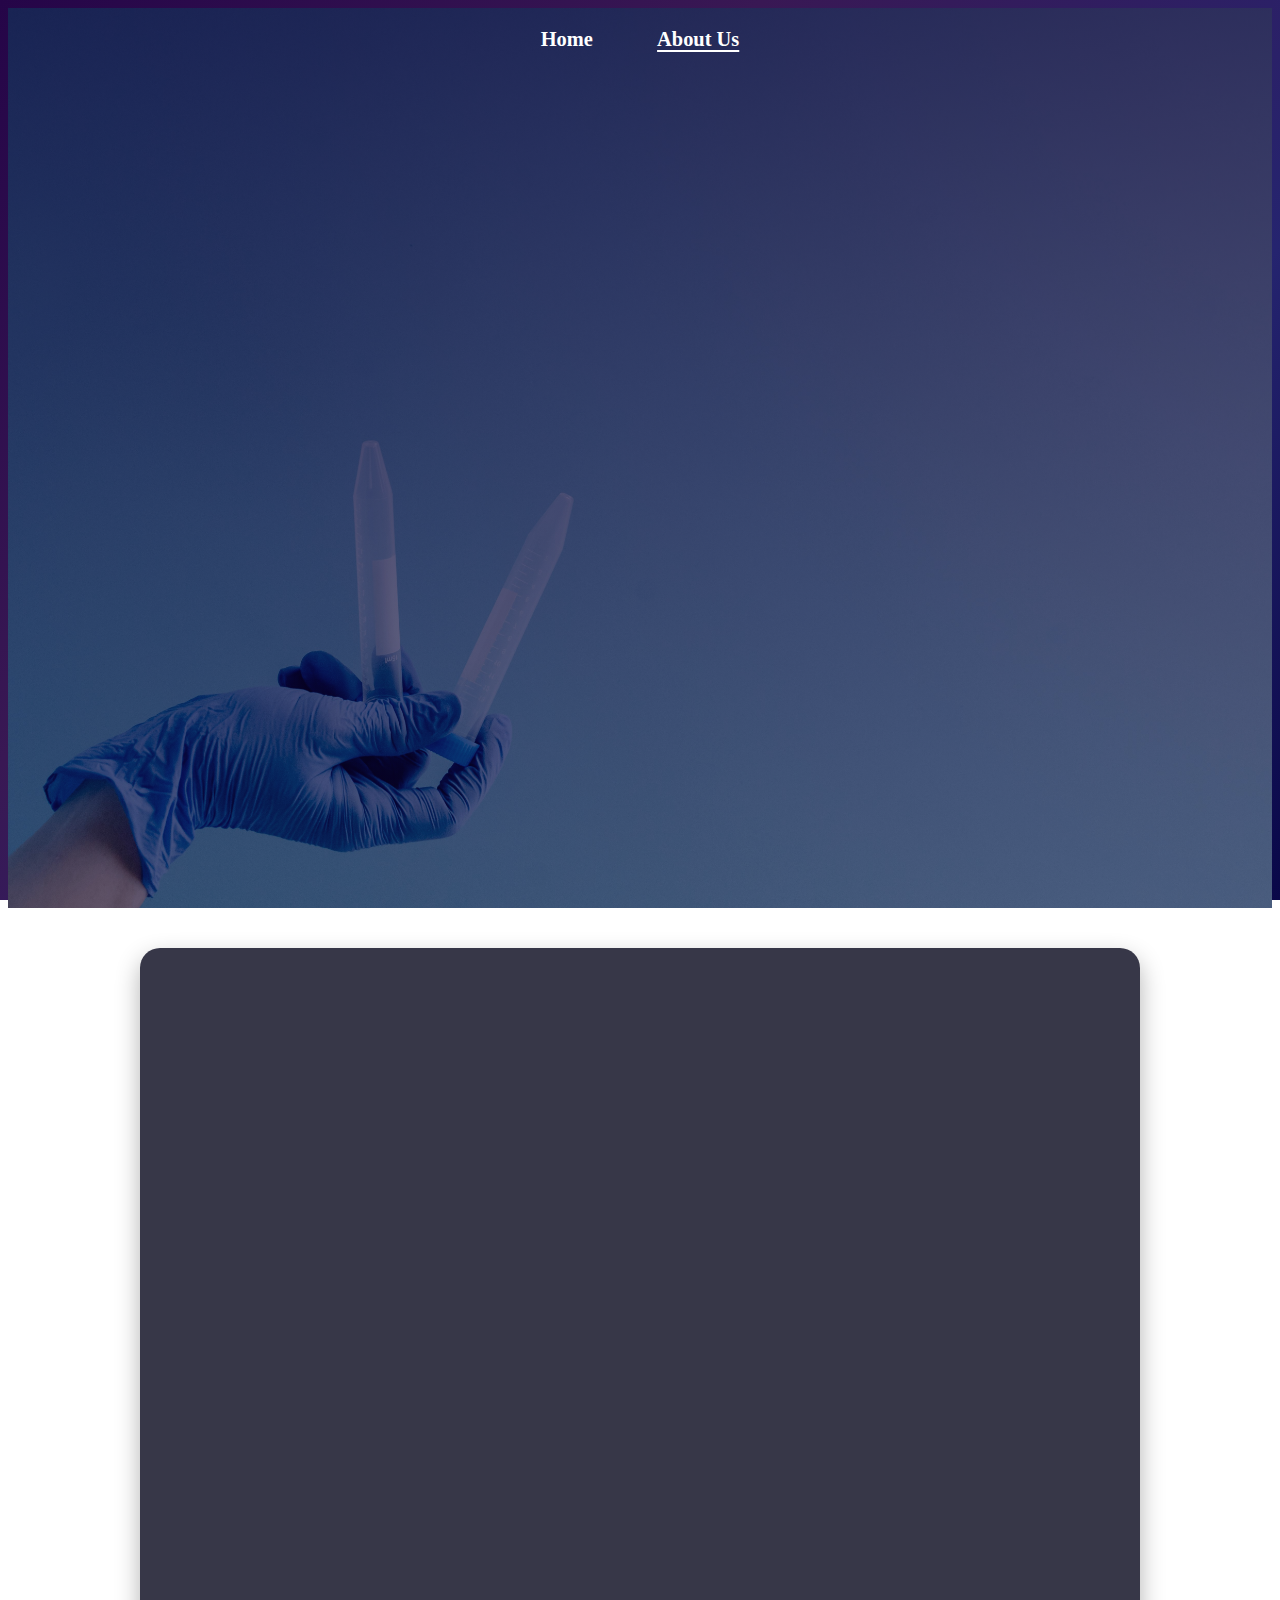
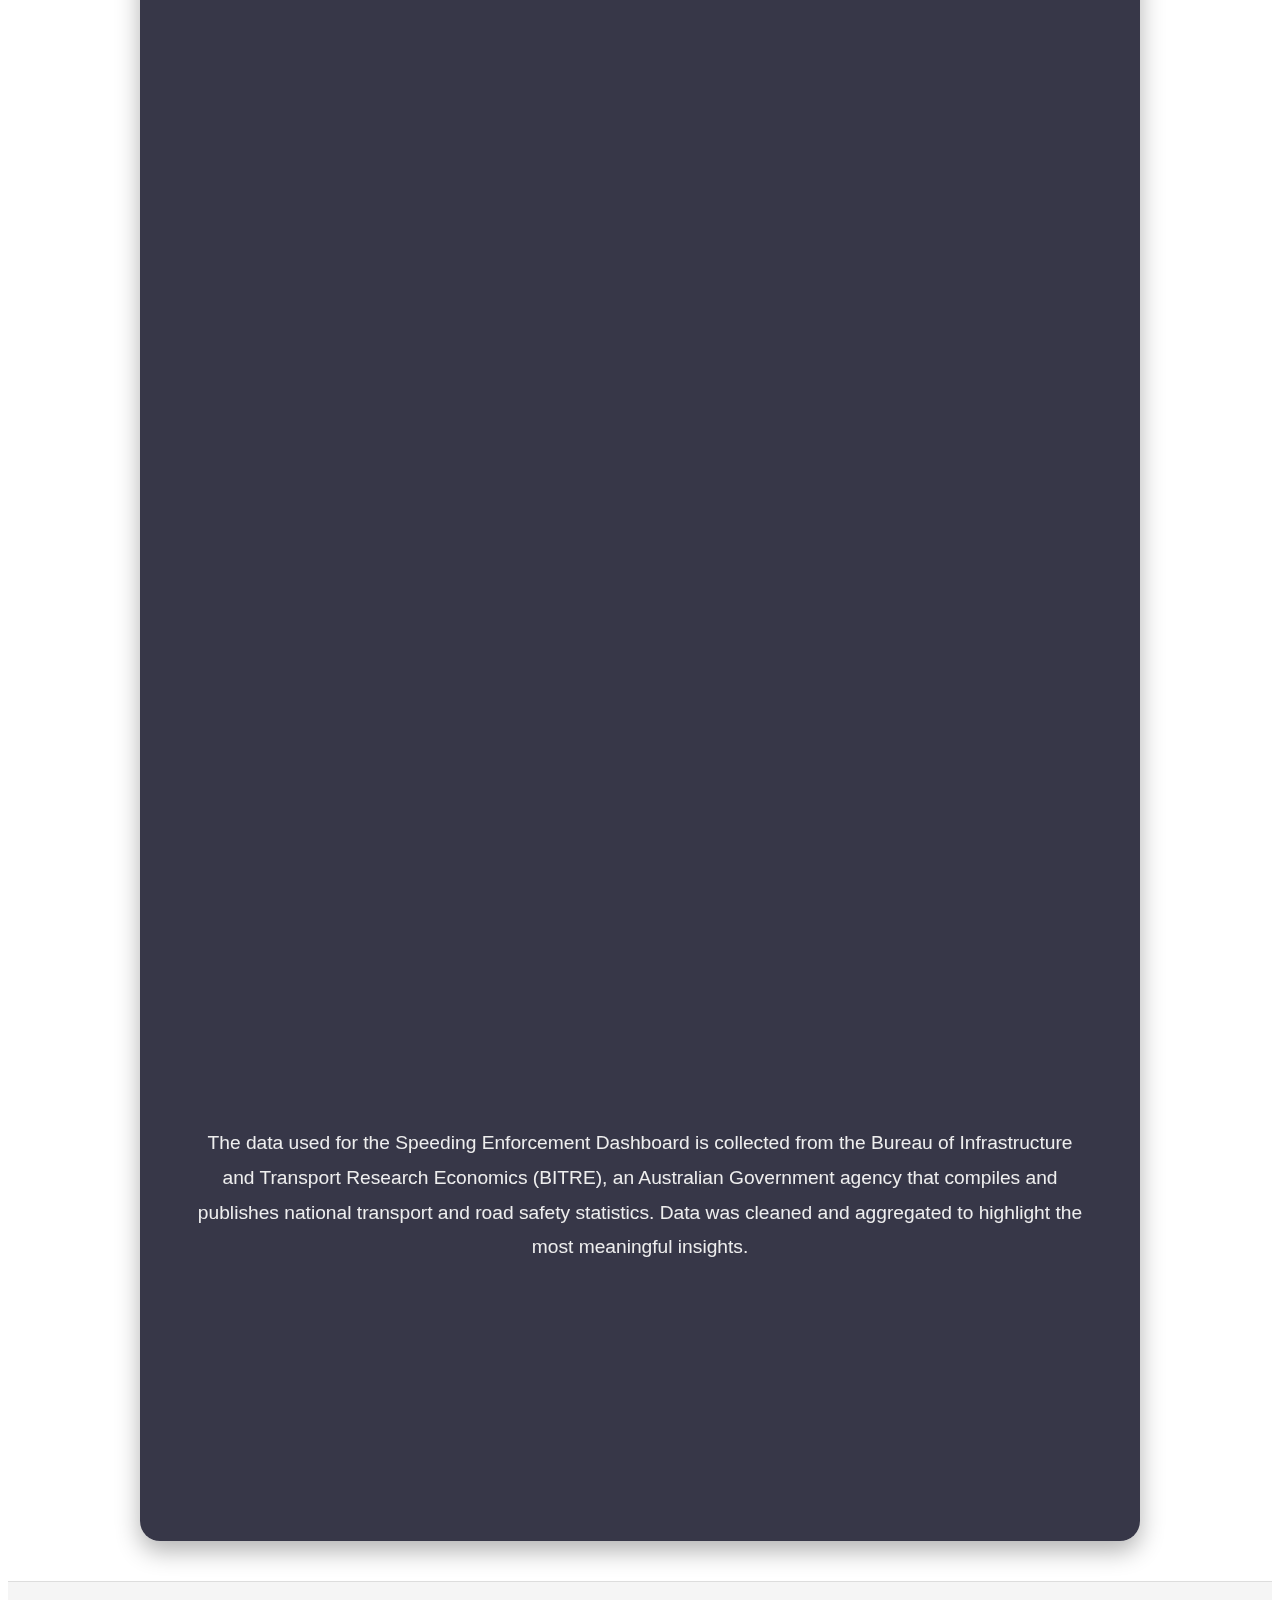
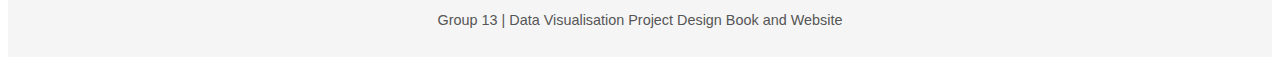
<file: about.html>
<!DOCTYPE html>
<html lang="en">
<head>
  <meta charset="UTF-8">
  <title>About Us</title>
  <link rel="stylesheet" href="css/base.css">
  <link rel="stylesheet" href="css/visualisations.css">
  <link href="https://fonts.googleapis.com/css2?family=Anton&display=swap" rel="stylesheet">
</head>

<body>
  <main>

    <!-- Header Banner -->
    <div class="background-container-first">
      <header class="navbar">
        <nav>
          <a href="index.html" class="navbox">Home</a>
          <a href="about.html" class="navbox active">About Us</a>
        </nav>
      </header>

      <div>
        <h1>About Our Project</h1>
        <h2>Understanding Drug & Alcohol Testing Trends</h2>
      </div>
    </div>

    <!-- Content Section -->
    <section class="overview-card" style="max-width:900px; margin:auto; margin-top:40px;">
      <h3 class="user-story-right animate-on-scroll animate-right">Project Overview</h3>
      <p class="user-story-right animate-on-scroll animate-right">
        This dashboard was created as part of our Data Visualisation group project. 
        Our goal is to make drug and alcohol testing data easier to understand by 
        presenting clear visualisations that show trends across age groups, jurisdictions, 
        and test types.
      </p>

      <h3 class="user-story-right animate-on-scroll animate-right">Why This Dashboard Matters</h3>
      <p class="user-story-right animate-on-scroll animate-right">
        Road safety data is often large and difficult to interpret.  
        By transforming raw statistics into interactive charts, we help users:
      </p>
      <ul class="user-story-right animate-on-scroll animate-right">
        <li>Identify trends in mean positive test count</li>
        <li>Understand how alcohol and drug testing differs across age groups</li>
        <li>Compare enforcement outcomes such as fines, arrests, and charges</li>
        <li>Explore geographic patterns in testing outcomes</li>
      </ul>

      <h3 class="user-story-right animate-on-scroll animate-right">Our Team – Group 13</h3>
      <p class="user-story-right animate-on-scroll animate-right">
        This project was designed and developed collaboratively by:
      </p>
      <ul class="user-story-right animate-on-scroll animate-right">
        <li><strong>Ashley Tang Way Yan</strong></li>
        <li><strong>Hoo Xin Yi</strong></li>
        <li><strong>Tam Kai Xuan</strong></li>
      </ul>

      <h3 class="user-story-right animate-on-scroll animate-right">Technologies We Used</h3>
      <ul class="user-story-right animate-on-scroll animate-right">
        <li>HTML, CSS, JavaScript</li>
        <li>D3.js for interactive visualisations</li>
        <li>Google Fonts</li>
        <li>Custom-designed UI components</li>
      </ul>

      <h3 class="user-story-right animate-on-scroll animate-right">Data Sources</h3>
      <p>
        The data used for the Speeding Enforcement Dashboard is collected from the Bureau of Infrastructure and Transport Research Economics (BITRE), 
        an Australian Government agency that compiles and publishes national transport and road safety statistics. Data was cleaned and aggregated to 
        highlight the most meaningful insights.
      </p>

      <h3 class="user-story-right animate-on-scroll animate-right"> Our Vision</h3>
      <p class="user-story-right animate-on-scroll animate-right">
        We aim to create visualisations that are both informative and user-friendly.  
        Our design prioritises clarity, accessibility, and interactivity, enabling 
        law enforcment, policymakers and the public to quickly understand complex patterns 
        in road safety enforcement.
      </p>

    </section>

  </main>

  <footer>
    <p>Group 13 | Data Visualisation Project Design Book and Website</p>
  </footer>
  <script src="js/scrollButton.js"></script>
</body>
</html>
</file>
<file: css/base.css>
body {
  font-family: 'Segoe UI', Tahoma, Geneva, Verdana, sans-serif;
  background: linear-gradient(135deg, #250548 0%, #391854 35%, #25246f 70%, #090748 100%);
  background-attachment: fixed; 
  font-family: 'Outfit', sans-serif;
}

.background-container-first {
  width: 100%;
  height: 750px; 
  background-image: linear-gradient(rgba(5, 2, 58, 0.8), rgba(12, 3, 57, 0.5)), url("../images/backgroun2.jpg"); 
  background-size: cover;    
  background-repeat: no-repeat;
  background-position: center; 
  min-height: 100vh;         /* fill the screen */
  position: relative;  
}

main{
  position: relative;
  text-align: center;
}

h1{
  text-align: center;
  color: rgb(255, 244, 255);
  font-size: 5em;
  padding-top: 150px;
}

h2{
  text-align: center;
  color: rgb(255, 244, 255);
  font-size: 3em;
}

h1, h2 {
  opacity: 0;
  transform: translateY(20px);
  animation: fadeSlideUp 1.5s ease-out forwards;
  font-family: "Anton", sans-serif;
}

h2 {
  animation-delay: 0.4s;
}

@keyframes fadeSlideUp {
  0% {
    opacity: 0;
    transform: translateY(40px);
  }
  100% {
    opacity: 1;
    transform: translateY(0);
  }
}

img.chart{
  width: 50%;
  height: auto;
}

.navbar {
  top: 0;
  left: 0;
  width: 100%;
  display: flex;
  justify-content: center;
  background: transparent;
  padding: 20px 0;
  font-family: 'Forum', static;
  font-size: 17px;
  z-index: 9999;          
}

.navbar a {
  color: white;
  text-decoration: none;
  padding: 10px 20px;
  margin: 10px 10px;
  font-size: 1.2em;
  font-weight: bold;
}

.navbar a.active {
  text-decoration: underline;
  text-underline-offset: 4px;
  text-decoration-thickness: 2px;
}

.navbar a:hover {
  background-color: rgba(185, 236, 249, 0.2);
  border-radius: 5px;
}

footer {
  background: #f5f5f5;
  text-align: center;
  padding: 15px;
  margin-top: 40px;
  font-size: 0.9em;
  color: #555;
  border-top: 1px solid #ddd;
}


#back-to-top {
  position: fixed;
  bottom: 20px;
  right: 20px;
  padding: 10px 16px;
  border-radius: 999px;
  border: none;
  background: #ffff;
  color: #242D68;
  font-size: 1.5rem;
  font-weight: 600;
  cursor: pointer;
  box-shadow: 0 4px 10px rgba(0,0,0,0.2);
  z-index: 9999;

  /* start hidden */
  opacity: 0;
  pointer-events: none;
  transition: opacity 0.25s ease, transform 0.2s ease;
}

#back-to-top.visible {
  opacity: 1;
  pointer-events: auto;
}

#back-to-top:hover {
  transform: translateY(-2px);
}

/* ------------------------- */
/* Scroll-triggered Animations */
/* ------------------------- */

/* Base hidden state for all scroll animations */
.animate-on-scroll {
  opacity: 0;
  transform: translateY(30px);
  transition: all 0.8s ease-out;
}

/* Show element when visible */
.animate-on-scroll.visible {
  opacity: 1;
  transform: translateY(0);
}

/* Directional & scale variants */
.animate-left { transform: translateX(-50px); }
.animate-left.visible { transform: translateX(0); }

.animate-right { transform: translateX(50px); }
.animate-right.visible { transform: translateX(0); }

.animate-up { transform: translateY(50px); }
.animate-up.visible { transform: translateY(0); }

.animate-down { transform: translateY(-50px); }
.animate-down.visible { transform: translateY(0); }

.animate-scale { transform: scale(0.8); }
.animate-scale.visible { transform: scale(1); }

/* Fade in only */
.animate-fade { opacity: 0; }
.animate-fade.visible { opacity: 1; transition: opacity 1s ease-out; }

.overview-card {
  background: rgba(20, 20, 40, 0.85);  /* semi-transparent dark background */
  backdrop-filter: blur(10px);         /* subtle glass effect */
  border-radius: 20px;
  box-shadow: 0 10px 25px rgba(0,0,0,0.3);
  padding: 40px 50px;
  max-width: 900px;
  margin: 40px auto;
  color: #fff;
  transition: transform 0.3s ease, box-shadow 0.3s ease;
}

.overview-card:hover {
  transform: translateY(-5px);
  box-shadow: 0 15px 35px rgba(0,0,0,0.4);
}

.overview-card h3 {
  font-size: 2em;
  font-family: 'Anton', sans-serif;
  color: #d0c6ff;
  margin-bottom: 20px;
  border-bottom: 2px solid #dbcdf3;
  padding-bottom: 10px;
}

.overview-card p {
  font-size: 1.2em;
  line-height: 1.8;
  margin-bottom: 20px;
  font-family: 'Outfit', sans-serif;
  color: #eee;
}

.overview-card ul {
  list-style: none;
  padding: 0;
  margin: 0 0 50px 0;
}

.overview-card li {
  background: transparent;                /* remove box */
  border-radius: 0;                       /* no rounded cards */
  box-shadow: none;                       /* no shadow */
  backdrop-filter: none;                  /* no glass effect */
  padding: 30px 0;                        /* vertical spacing only */
  border-bottom: 1px solid rgba(255,255,255,0.25);
  font-size: 1em;
  font-family: 'Outfit', sans-serif;
  transition: transform 0.3s ease, color 0.3s ease;
}

.overview-card li:first-child {
  border-top: 1px solid rgba(255,255,255,0.25);
}

.overview-card li:hover {
  color: #ffc0cb;                 /* subtle hover color change */
  transform: translateX(10px);
}

.overview-card a {
  text-decoration: none;
  color: #fff;
  font-weight: 600;
  transition: color 0.3s ease;
}

.overview-card a:hover {
  color: #dbcdf3;
}
</file>
<file: css/visualisations.css>
#charts {
  display: flex;
  flex-direction: column;
  align-items: center;
  gap: 40px;
  margin-top: 60px;
}

/* Each chart card */
.chart-card {
  display: flex;
  align-items: center;
  justify-content: space-between;
  background: white;
  border-radius: 15px;
  box-shadow: 0 4px 10px rgba(0,0,0,0.1);
  width: 80%;
  padding: 20px;
  gap: 20px;
}

/* Chart images */
.chart-card .chart {
  width: 60%;
}

/* Stacked charts (for the line charts) */
.stacked-charts {
    display: flex;
    flex-direction: column;
    gap: 30px; 
    width: 90%; 
    max-width: 850px; 
    margin: 0 auto; 
    align-items: center; 
}

.chart-controls {

    width: max-content;
    text-align: center;
    margin: 20px auto 30px auto; 
    padding: 10px 20px;
    border-radius: 8px;
    background-color: #f0f7ff; 

}

.chart-controls label {
    font-weight: bold;
    margin-right: 15px;
    font-size: 1em; 
    color: #0e0450;
}

.chart-controls select {
    appearance: none;
    -webkit-appearance: none;
    -moz-appearance: none;
    padding: 10px 40px 10px 20px;
    background: white url('data:image/svg+xml;utf8,<svg fill="black" height="10" viewBox="0 0 10 10" width="10" xmlns="http://www.w3.org/2000/svg"><polygon points="0,0 10,0 5,6"/></svg>') no-repeat right 20px center / 12px;
    border: 2px solid #01325b;
    border-radius: 6px;
    font-size: 0.8rem;
}

.chart-controls select:hover {
    border-color: #577594; 
}

#alcohol-chart, #drug-chart {
    height: 550px; 
    width: 100%;
}

#chart-legend {
    text-align: center;
    width: 100%;
    display: flex; 
    justify-content: center;
    align-items: center;
    margin-top: 40px;
}

/* Title + Description section */
.chart-info {
  width: 40%;
  text-align: left;
}

.chart-info h3 {
  font-size: 1.5em;
  margin-bottom: 10px;
  color: rgb(54, 44, 27);
}

.chart-info p {
  color: #555;
  font-size: 1.12em;
  line-height: 1.6;
}

@media (max-width: 900px) {
  .chart-card {
    flex-direction: column;
    align-items: center;
  }

  .chart-card .chart,
  .stacked-charts,
  .chart-info {
    width: 100%;
  }

  .chart-info {
    text-align: center;
  }
}


.summary-card {
  background: linear-gradient(135deg, #080126 0%, #0f053c 100%);
  box-shadow: 0 12px 25px rgba(0,0,0,0.2);
  width: 90%;
  margin: 30px auto 60px;
  padding: 20px 50px;
  text-align: left;
  color: #fff;
  transition: transform 0.3s ease, box-shadow 0.3s ease;
  border-radius: 15px;
}

/* List layout */
.summary-card ul {
  list-style: none;
  padding: 0;
  margin: 0;
  display: flex;
  flex-direction: column;
}

.summary-card h3{
  font-size: 5em;
  font-family: 'Forum', serif;
  color: #d0c6ff;
}


.summary-card li {
  background: transparent;                /* remove box */
  border-radius: 0;                       /* no rounded cards */
  box-shadow: none;                       /* no shadow */
  backdrop-filter: none;                  /* no glass effect */
  padding: 50px 0;                        /* vertical spacing only */
  border-bottom: 1px solid rgba(255,255,255,0.25);
  font-size: 1.5em;
  font-family: 'Outfit', sans-serif;
}


.summary-card li:first-child {
  border-top: 1px solid rgba(255,255,255,0.25);
}

.summary-card li:hover {
  background: transparent;               
  transform: translateX(20px);
  box-shadow: none;
}

/* Links inside */
.summary-card a {
  text-decoration: none;
  color: #fff;
  font-size: 1.4em;
  font-weight: 600;
  display: block;
  transition: color 0.3s ease;
}

.summary-card a:hover {
  color: #dbcdf3; 
}


/* Chart Tooltip*/
.chart-tooltip {
  position:absolute;
  background: rgba(0,0,0,0.85); 
  color: #fff;
  border-radius: 6px; 
  padding: 10px 14px; 
  font-size: 14px; 
  pointer-events: none;
  z-index: 9999;
  box-shadow: 0 4px 10px rgba(0,0,0,0.25);
}

/* Tooltip Header Style*/
.chart-tooltip strong.tooltip-header {
  font-size: 15px;
  display: block; 
  margin-bottom: 8px; 
  border-bottom: 1px solid rgba(255, 255, 255, 0.916); 
  padding-bottom: 6px;
}

/* Tooltip Data Row Container Style */
.chart-tooltip .tooltip-row {
  margin: 6px 0; 
  display: flex; 
  align-items: center; 
  font-size: 15px;
}

/* Tooltip Color Swatch Style */
.chart-tooltip .tooltip-swatch {
  width: 14px; 
  height: 14px; 
  border-radius: 50%; 
  margin-right: 8px; 
  border: 2px solid white;
}

/* Pie legend container */
#pie-legend {
  width: 100%;
  display: flex;
  justify-content: center;
  margin-top: 10px;
}

#pie-legend .legend-items {
  display: flex;
  gap: 18px;
  align-items: center;
  font-weight: 600;
  color: black;
}

#pie-legend .legend-item span {
  vertical-align: middle;
}

/* ---------------------- */
/* User Story Section     */
/* ---------------------- */
.user-story {
  width: 90%;
  margin: 5px auto;
  padding: 70px 50px;
  background: linear-gradient(135deg, #e5e0ff 0%, #e7ffc0 100%);
  box-shadow: 0 8px 25px rgba(0,0,0,0.12);
  color: #333;
  font-family: 'Outfit', sans-serif;
  position: relative;
  z-index: 1;
  display: flex;
  gap: 10px;
  align-items: flex-start;
}

.user-story-left {
  flex: 1;
}

.user-story-right {
  flex: 2;
}


/* Fake border layer */
.user-story::before {
  content: "";
  position: absolute;
  top: 20px;
  left: 20px;
  right: 20px;
  bottom: 20px;

  border: 3px solid #050061;   /* red border */
  border-radius: 15px;          /* curve ONLY the border */
  
  pointer-events: none;
  z-index: -1;
}

.user-story h3 {
  font-size: 4.8em;
  padding-top: 100px;
  margin: -10px 0;
  font-family: 'Forum', serif;
  color: #2a2a52;
}

.user-story p {
  font-size: 1.3em;
  margin-bottom: 5px;
}

.user-story ol {
  counter-reset: step;
  padding-left: 40px;
}

.user-story li {
  counter-increment: step;
  padding: 20px 0;
  font-size: 1.6em;
  display: flex;
  align-items: center;
  font-family: 'Forum', serif;
  font-weight: bold;
}

.user-story li::before {
  content: counter(step) ".";
  color: #4a5bb5;
  font-weight: bold;
  font-size: 2em;
  margin-right: 12px;
}

@media (max-width: 900px) {
  .user-story {
    padding: 30px 25px;
    text-align: left;
  }

  .user-story h3 {
    font-size: 1.7em;
  }
}

/* Scroll down arrow container */
.scroll-down {
  display: flex;
  flex-direction: column;
  align-items: center;
  cursor: pointer;
  margin: 30px auto 0;
  gap: 2px;
  width: 30px;
}

/* Each arrow */
.scroll-down span {
  display: block;
  width: 50px;
  height: 50px;
  border-bottom: 3px solid #2a2a52;
  border-right: 3px solid #2a2a52;
  transform: rotate(45deg);
  animation: arrowBounce 1.2s infinite;
}

/* Offset the second arrow for cascading effect */
.scroll-down span:nth-child(2) {
  animation-delay: 0.2s;
}

/* Arrow bounce animation */
@keyframes arrowBounce {
  0% {
    transform: rotate(45deg) translate(0, 0);
    opacity: 0;
  }
  50% {
    transform: rotate(45deg) translate(0, 8px);
    opacity: 1;
  }
  100% {
    transform: rotate(45deg) translate(0, 0);
    opacity: 0;
  }
}


#mapChartContainer {
    transform: translateY(-70px); 
    transition: transform 0.5s ease; 
}
#mapChartContainer.zoomed {
    opacity: 1;
    pointer-events: all;
    transform: translateY(0px);
}

/* Original styles below remain the same */
#mapChartContainer .chart-controls {
    opacity: 0;
    pointer-events: none; 
    transition: opacity 0.5s ease;
}

#mapChartContainer .chart-controls label{
  margin-right: -50px;
}

/* Show the filter when the container is "zoomed" (which happens when viewing Australia) */
#mapChartContainer.zoomed .chart-controls {
    opacity: 1;
    pointer-events: all;
}

.chart-title-box {
  position: relative;
  padding: 15px;
  border-radius: 20px 20px 0 0;
  text-align: center;
  height: 500px;
  width: 70%;
  margin: 0 auto 20px auto;
  overflow: hidden;           /* hide video edges */
  background: linear-gradient(#000000, transparent);
}

/* Text container above video */
.chart-title-content {
  position: relative;
  z-index: 2;
}

/* Text styling */
.box1 h2 {
  font-family: 'Forum', serif;
  color: white;
  font-size: 100px;
  margin-bottom: 10px;
  font-weight: bold;
  margin-top: 60px;
}

.box1 p {
  font-family: "Outfit", sans-serif;
  color: white;
  font-size: 36px;
  margin: 0;
  font-weight: bold;
}

.box2 h2 {
  font-family: 'Forum', serif;
  color: white;
  font-size: 100px;
  margin-bottom: 10px;
  font-weight: bold;
  margin-top: 60px;
}

.box2 p {
  padding: 20px;
  font-family: "Outfit", sans-serif;
  color: white;
  font-size: 27px;
  margin: 0;
  font-weight: bold;
}




/* ===== MAP ===== */


#map-chart {
  display: flex;
  flex-direction: column;
  gap: 0px;
  align-items: center;
  padding-top: 8%;
}

/* Top part: map + right-side controls */
#map-chart .map2-layout {
  display: flex;
  align-items: center;  
  justify-content: center; 
  gap: 0px;         
  width: 100%;
  max-width: 1200px;
  margin: 0 auto; 
}

/* Map area: stay inside card, no translateY */
#map-chart #mapChartContainer.chart {
  width: 65%;        /* give room for controls */
  margin: 0;
  position: relative;
  transform: none;
}

/* Right column: slider + legend stacked */
#map-chart .map2-controls {
  width: 35%;
  max-width: 200px;
  display: flex;
  flex-direction: column;
  align-items: center;
  gap: 9px;
  padding-left: 5%;

}

/* Override generic chart-controls styling for the slider box: NO framed box */
#map-chart .chart-controls {
  max-width: 100px;
  width: 60%;
  margin: 0;
  text-align: center;
  padding: 0;
  border: none;
  box-shadow: none;
  background: transparent;

}

/* Keep controls visible (in case global rules hide them when .zoomed etc.) */
#map-chart #mapChartContainer .chart-controls {
  opacity: 1;
  pointer-events: all;

}

/* Slider panel: label + slider + moving year tag */
#map-year-slider-panel-2 {
  position: relative;
  width: 100px;
  height: 300px;
  margin: 0 auto;

}

/* "Year" label above the slider */
#map-year-slider-panel-2::before {
  content: "Year";
  position: absolute;
  top: -32px;              /* space above slider */
  left: 50%;
  transform: translateX(-50%);
  font-size: 1.1rem;
  font-weight: 600;
  color: #333;
  white-space: nowrap;
  font-family: 'Outfit', sans-serif;
}

/* Vertical slider in the middle of the panel */
#map-year-slider-panel-2 input[type="range"] {
  position: absolute;
  left: 50%;
  top: 50%;
  width: 300px;
  transform: translate(-50%, -50%) rotate(270deg);
}

/* Year label that moves with JS (top% set in mapv2.js) */
#map-year-label {
  position: absolute;
  left: 100%;          /* right of slider */
  transform: translateY(-50%);
  font-size: 1rem;
  color: #222;
  padding: 0;
  white-space: nowrap;
  font-family: 'Outfit', sans-serif;
}

/* Legend box under the slider, centred */
#map-chart .map2-legend {
  width: auto;                 /* shrink to content */
  margin: 4px auto 0;          /* centre under slider column */
  padding: 8px 10px;
  border-radius: 8px;
  font-size: 0.95rem;
  text-align: left;
  font-family: 'Outfit', sans-serif;
}

/* Legend items styling */
#map-chart .map2-legend .legend-item {
  display: flex;
  align-items: center;
  justify-content: flex-start;
  gap: 10px;
}

#map-chart .map2-legend .legend-swatch {
  width: 14px;
  height: 14px;
}

/* ===== Text row under map+controls: title LEFT, description RIGHT ===== */

#map-chart .chart-info {
  width: 90%;
  margin-top: 5%;
  padding-left: 8%;
  padding-right: 8%;
  display: block; 
}

/* Two-column layout inside */
#map-chart .map2-text-row {
  display: grid;
  grid-template-columns: 1fr 1fr;   /* title | description */
  column-gap: 20px;
  align-items: flex-start;
}

/* Left column = title */
#map-chart .map2-title h3 {
  margin: 0;
  text-align: left;
}

/* Right column = description */
#map-chart .map2-description p {
  margin: 0;
}

/* Responsive: stack nicely on small screens */
@media (max-width: 900px) {
  #map-chart .map2-layout {
    flex-direction: column;
    align-items: center;
  }

  #map-chart #mapChartContainer.chart {
    width: 100%;
  }

  #map-chart .map2-controls {
    width: 100%;
    max-width: 260px;
    margin-top: 16px;
  }

  #map-chart .chart-info {
    grid-template-columns: 1fr;
    row-gap: 10px;
  }

  #map-chart .chart-info h3,
  #map-chart .chart-info p {
    grid-column: 1;
    text-align: left;
  }
}




/* ===== SUNBURST CHART ===== */

#sunburst-chart .chart {
  width: 60%;
}

#sunburst-container {
  width: 100%;
  height: 500px;
  position: relative;
}

/* Make the SVG fill the container */
#sunburst-container svg {
  width: 100%;
  height: 100%;
}

/* Tooltip for sunburst */
.sunburst-tooltip {
  position: absolute;
  pointer-events: none;
  background: #ffffff;
  border-radius: 6px;
  padding: 6px 10px;
  font-size: 0.9rem;
  box-shadow: 0 3px 8px rgba(0,0,0,0.15);
  border: 1px solid rgba(0,0,0,0.1);
  color: #222;
  z-index: 10;
}

/* Center label inside the sunburst */
#sunburst-center-label {
  position: absolute;
  top: 50%;
  left: 50%;
  transform: translate(-50%, -50%);
  text-align: center;
  font-size: 0.95rem;
  line-height: 1.4;
  pointer-events: none;
  color: #222;
}

.sunburst-warning-icon {
  position: absolute;
  left: 12px;
  bottom: 12px;
  width: 22px;
  height: 22px;
  border-radius: 50%;
  background: #e53935;
  color: #ffffff;
  font-weight: 700;
  font-size: 14px;
  display: flex;
  align-items: center;
  justify-content: center;
  cursor: default;
  box-shadow: 0 2px 6px rgba(0,0,0,0.25);
  z-index: 15;
}

.sunburst-warning-tooltip {
  position: absolute;
  left: 40px;       /* a bit to the right of the icon */
  bottom: 12px;
  max-width: 260px;
  padding: 8px 10px;
  border-radius: 6px;
  font-size: 0.85rem;
  line-height: 1.4;
  background: #ffffff;
  color: #222;
  border: 1px solid rgba(0,0,0,0.12);
  box-shadow: 0 3px 8px rgba(0,0,0,0.2);
  pointer-events: none;   /* so hover is controlled only by the icon */
  opacity: 0;
  transition: opacity 0.2s ease;
  z-index: 14;
}
</file>
